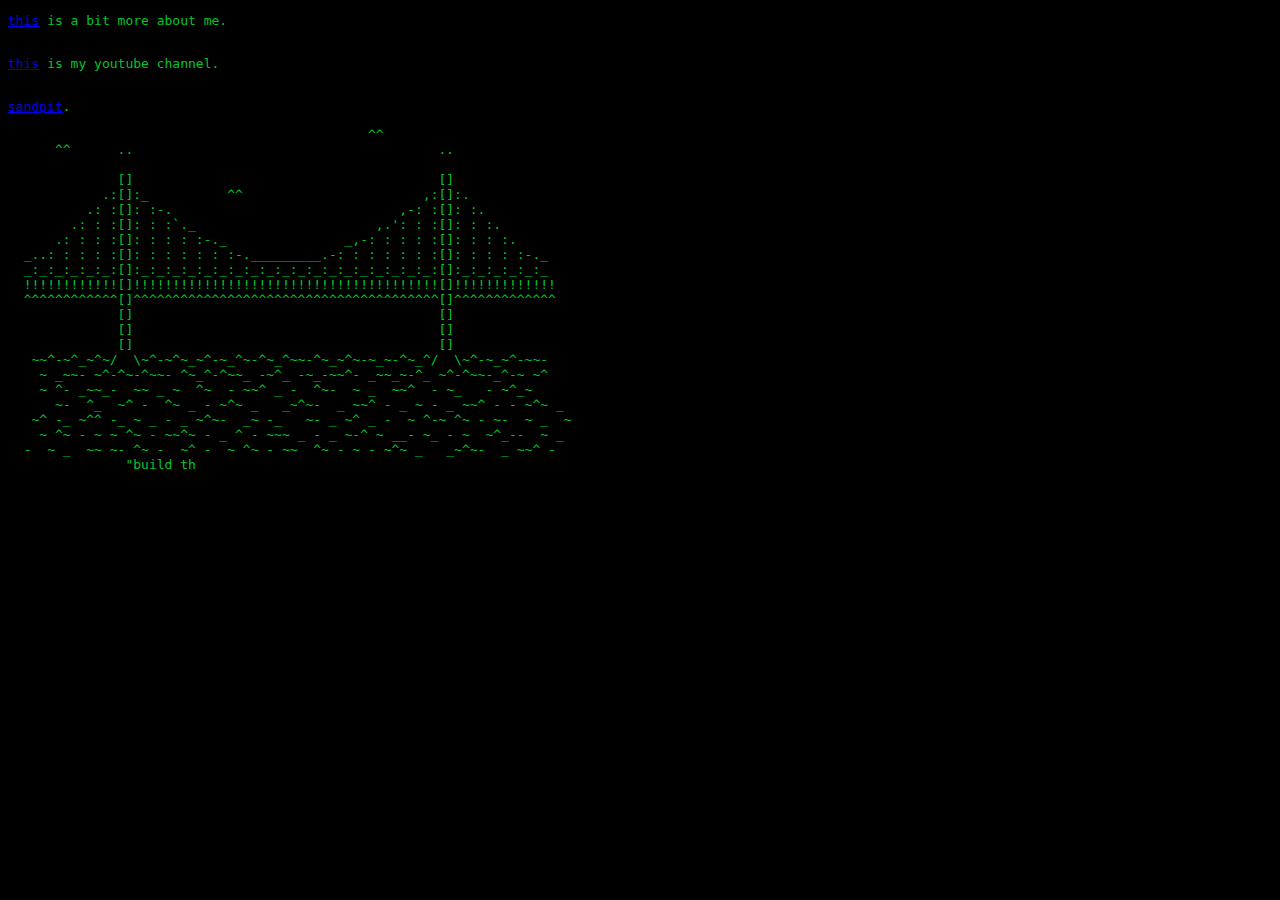
<file: index.htm>
<!DOCTYPE html>
<html>
<head>
<title>kendalpercimoney</title>
<link href="./style.css" type="text/css" rel="stylesheet">
</head>
<body>
  
  <p><a href="about_me.htm">this</a> is a bit more about me.<br><br></p>

  <p><a target="_blank" href="https://www.youtube.com/channel/UCVXn9LUMAtxW_3X8t568brQ">this</a> is my youtube channel.<br></p>

  <p><br><a href="sandpit.htm">sandpit</a>.</p>

  <pre>                                              ^^
      ^^      ..                                       ..<br>
              []                                       []
            .:[]:_          ^^                       ,:[]:.
          .: :[]: :-.                             ,-: :[]: :.
        .: : :[]: : :`._                       ,.': : :[]: : :.
      .: : : :[]: : : : :-._               _,-: : : : :[]: : : :.
  _..: : : : :[]: : : : : : :-._________.-: : : : : : :[]: : : : :-._
  _:_:_:_:_:_:[]:_:_:_:_:_:_:_:_:_:_:_:_:_:_:_:_:_:_:_:[]:_:_:_:_:_:_
  !!!!!!!!!!!![]!!!!!!!!!!!!!!!!!!!!!!!!!!!!!!!!!!!!!!![]!!!!!!!!!!!!!
  ^^^^^^^^^^^^[]^^^^^^^^^^^^^^^^^^^^^^^^^^^^^^^^^^^^^^^[]^^^^^^^^^^^^^
              []                                       []
              []                                       []
              []                                       []
   ~~^-~^_~^~/  \~^-~^~_~^-~_^~-^~_^~~-^~_~^~-~_~-^~_^/  \~^-~_~^-~~-
    ~ _~~- ~^-^~-^~~- ^~_^-^~~_ -~^_ -~_-~~^- _~~_~-^_ ~^-^~~-_^-~ ~^
    ~ ^- _~~_-  ~~ _ ~  ^~  - ~~^ _ -  ^~-  ~ _  ~~^  - ~_   - ~^_~
      ~-  ^_  ~^ -  ^~ _ - ~^~ _   _~^~-  _ ~~^ - _ ~ - _ ~~^ - - ~^~ _ 
   ~^ -_ ~^^ -_ ~ _ - _ ~^~-  _~ -_   ~- _ ~^ _ -  ~ ^-~ ^~ - ~-  ~ _  ~
    ~ ^~ - ~ ~ ^~ - ~~^~ - _ ^ - ~~~ _ - _ ~-^ ~ __- ~_ - ~  ~^_--  ~ _ 
  -  ~ _  ~~ ~- ^~ -  ~^ -  ~ ^~ - ~~  ^~ - ~ - ~^~ _   _~^~-  _ ~~^ -  
          <span id='text'></span><div class='console-underscore' id='console'>&#95;</div></pre>
               
               <!--the actual script -->
               <script  src="js/consoletext.js"></script>              
              
              </body>
</file>
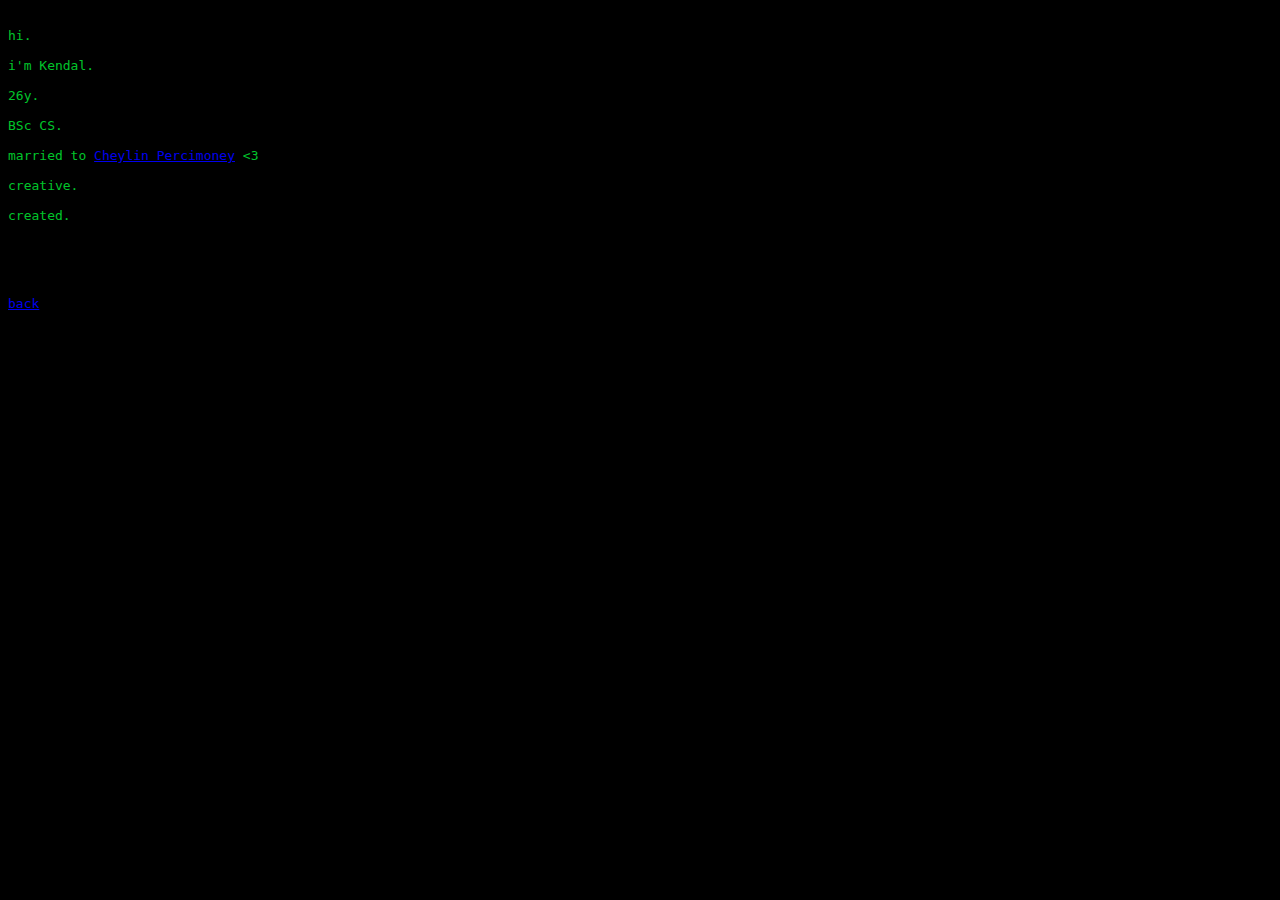
<file: about_me.htm>
<!DOCTYPE html>
<html lang="en">
<head>
<title>me</title>
<link href="./style.css" type="text/css" rel="stylesheet">
</head>
<body>
  <pre>

hi.

i'm Kendal.

26y.

BSc CS.

married to <a target="_blank" href="https://www.instagram.com/just_being_cheylin/">Cheylin Percimoney</a> <3

creative.

created.

  </pre>
  
  <p><br><br><a href="index.htm">back</a></p>
</body>
</file>
<file: style.css>
@charset "UTF-8";
@import url(https://fonts.googleapis.com/css?family=Quantico);

html, body {background-color: rgb(0, 0, 0);}


p {
	font-family: Monospace; color: rgb(0, 197, 43)
}

pre {

	font-family: Monospace; color: rgb(0, 197, 43)

}

/* below is for the sandpit */


#container {
  background: rgb(0, 0, 0);
  position: absolute;
  left: 50%;
  top: 50%;
}

#stats {
  position: absolute;
  right: 10px;
  top: 10px;
}

/* Info */
@keyframes show-info {
  0% {
    transform: rotateY(120deg);
  }
  100% {
    transform: rotateY(0deg);
  }
}

/* this is for the console text */

.hidden {
  opacity: 0;
}
.console-container {
  font-family: Monospace;
  font-size: 1em;
  text-align: center;
  height: 200px;
  width: 600px;
  display: block;
  position: absolute;
  color: white;
  top: 0;
  bottom: 0;
  left: 0;
  right: 0;
  margin: auto;
}
.console-underscore {
  display: inline-block;
  position: relative;
  top: -0.14em;
  left: 10px;
  color: white;
}
</file>
